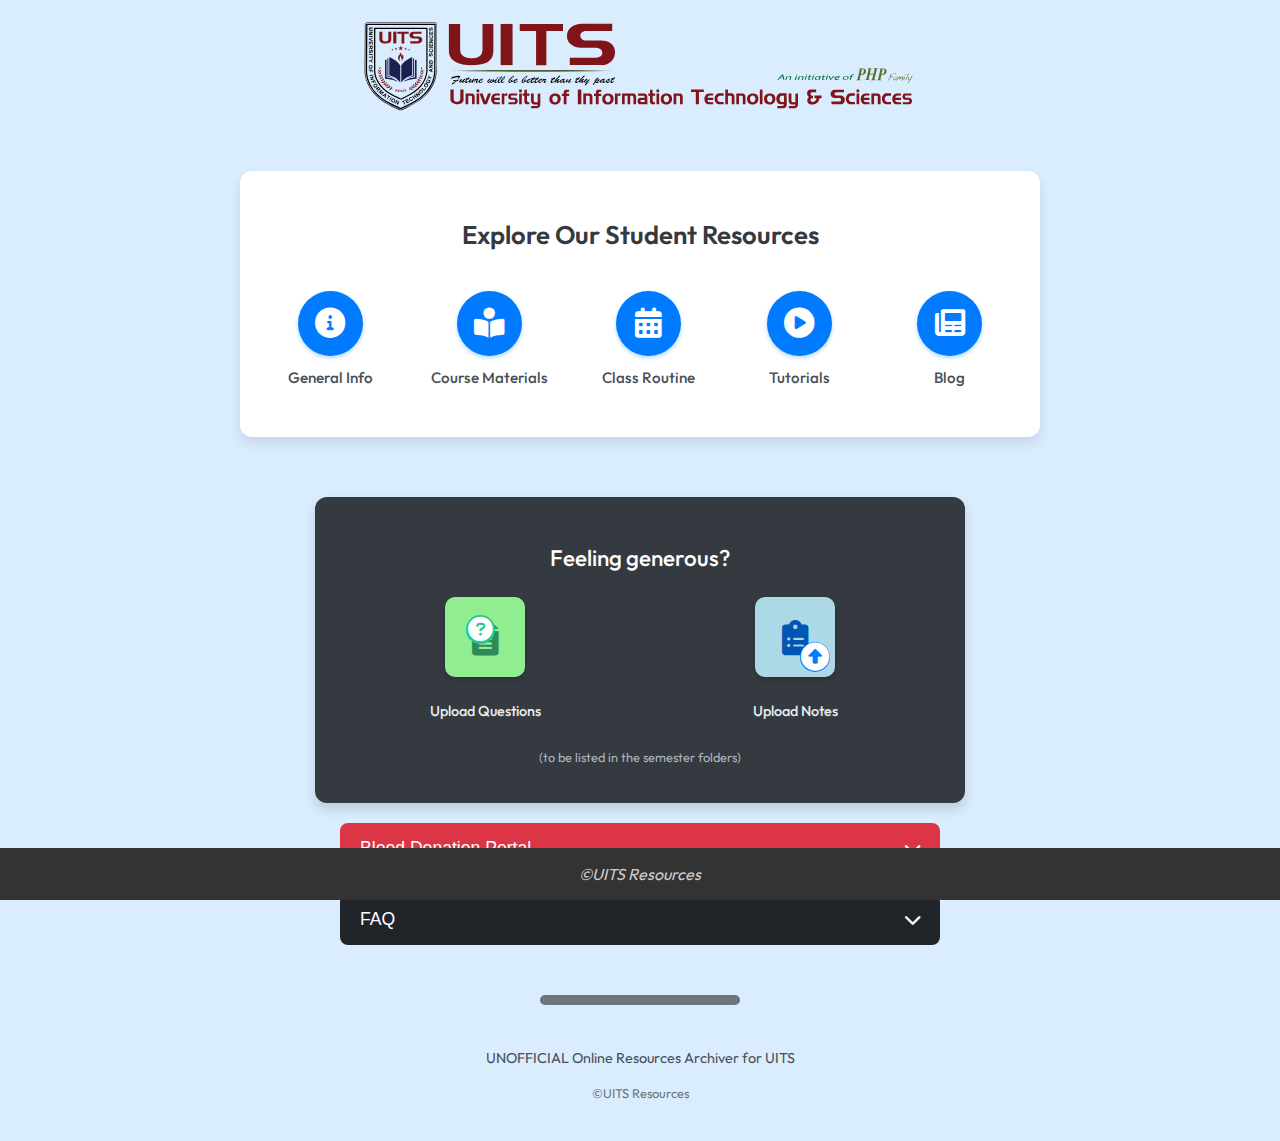
<file: index.html>
<!DOCTYPE html>
<html lang="en">
<head>
    <meta charset="UTF-8">
    <meta name="viewport" content="width=device-width, initial-scale=1.0">
    <title>UITS Students Resource Platform</title>
    
    <link rel="stylesheet" href="style.css">
    <link rel="stylesheet" href="https://cdnjs.cloudflare.com/ajax/libs/font-awesome/6.0.0-beta3/css/all.min.css">
  <link rel="preconnect" href="https://fonts.googleapis.com">
<link rel="preconnect" href="https://fonts.gstatic.com" crossorigin>
<link href="https://fonts.googleapis.com/css2?family=Outfit:wght@100..900&display=swap" rel="stylesheet">    

<!-- <link rel="preconnect" href="https://fonts.googleapis.com">
<link rel="preconnect" href="https://fonts.gstatic.com" crossorigin>
<link href="https://fonts.googleapis.com/css2?family=Space+Grotesk:wght@300..700&display=swap" rel="stylesheet"> -->

</head>
<body>
    <header>
     <div style="text-align: center;"> <img src="uits_logo.svg" alt="Logo" class="logo" align="center" style="width: 100%;width: 555px;">
     </div>
    </header>
    <br><br><br>

  <div class="footer">
    <p align=center style="color:rgba(255, 255, 255, 0.776);"><i>©UITS Resources</i></p>
   

  </div>
    

    <div class="custom-resource-card">
        <h2 class="card-main-title">Explore Our Student Resources</h2>
        <div class="card-items-grid">
           
            <a href="general-info.html" class="card-item-link"> 
                <div class="card-item">
                    <div class="item-icon-container">
                        <i class="fas fa-info-circle"></i>
                    </div>
                    <p class="item-text-label">General Info</p>
                </div>
            </a>

         
            <a href="course-materials.html" class="card-item-link">
                <div class="card-item">
                    <div class="item-icon-container">
                        <i class="fas fa-book-open-reader"></i>
                    </div>
                    <p class="item-text-label">Course Materials</p>
                </div>
            </a>

          
            <a href="routine.html" class="card-item-link">
                <div class="card-item">
                    <div class="item-icon-container">
                        <i class="fas fa-calendar-alt"></i>
                    </div>
                    <p class="item-text-label">Class Routine</p>
                </div>
            </a>

           
            <a href="tutorials.html" class="card-item-link">
                <div class="card-item">
                    <div class="item-icon-container">
                        <i class="fas fa-play-circle"></i>
                    </div>
                    <p class="item-text-label">Tutorials</p>
                </div>
            </a>
            
           
            <a href="blog.html" class="card-item-link">
                <div class="card-item">
                    <div class="item-icon-container">
                        <i class="fas fa-newspaper"></i>
                    </div>
                    <p class="item-text-label">Blog</p>
                </div>
            </a>
        </div>
    </div>

    
    <div class="generous-card">
        <h3 class="generous-card-title">Feeling generous?</h3>
        <div class="generous-items-grid">
           
            <a href="https://docs.google.com/forms/d/e/1FAIpQLSd2Aci5mSDq14sDzfn9-RCMdZ2cl-849sHJ1ijBa508ZAZEWA/viewform" class="generous-card-item-link" target="_blank">
                <div class="generous-card-item">
                    <div class="generous-item-icon-container icon-upload-questions">
                        <i class="fas fa-file-alt"></i> <i class="fas fa-question-circle" style="margin-left: -10px; margin-top: -15px; font-size: 0.7em; position:absolute; background: #20c997; border-radius: 50%; padding: 2px;"></i>
                        
                    </div>
                    <p class="generous-item-text-label">Upload Questions</p>
                </div>
            </a>

            
            <a href="https://docs.google.com/forms/d/e/1FAIpQLSfgUAlp687QVc1PIPbTbSo8enFQ-mc7yd5ngg-GFppp1tdT3w/viewform" class="generous-card-item-link" target="_blank">
                <div class="generous-card-item">
                    <div class="generous-item-icon-container icon-upload-notes">
                        <i class="fas fa-clipboard-list"></i><i class="fas fa-arrow-alt-circle-up" style="font-size:0.8em; position:absolute; bottom: 5px; right:5px; background: #007bff; border-radius:50%; color:white; padding:1px;"></i>
                        
                    </div>
                    <p class="generous-item-text-label">Upload Notes</p>
                </div>
            </a>
        </div>
        <p class="generous-card-subtitle">(to be listed in the semester folders)</p>
    </div>

    
    <div class="collapsible-section">
        
        <button type="button" class="collapsible-trigger blood-donation-btn">
            <span>Blood Donation Portal</span>
            <i class="fas fa-chevron-down"></i>
        </button>
        <div class="collapsible-content-panel">
         <p class="dropdown-item2" style="text-align: left;margin-top: -2px;color: #000000bb;font-size: medium;">
          #Listing-blood-donation-options 🩸<br>
          <hr>
        <div class="description" style="margin: 15px;color: #00000082;font-size: small;">
          <h3>BloodBag</h3>
          <ul>
            <li style="padding:2px;font-size: medium;"><a
                href="https://play.google.com/store/apps/details?id=com.bloodbag.app&hl=en" target="_blank">BloodBag
                [ Playstore app ]</a></li>
            <li style="padding:2px;font-size: medium;"><a href="https://www.bloodbag.app/d/622" target="_blank">BloodBag
                [ Website ]</a></li>
            <li style="padding:2px;font-size: medium;"><a href="https://www.facebook.com/bloodbagRequest"
                target="_blank">BloodBag [ Facebook ]</a></li>
            <li style="padding:2px;font-size: medium;"><a href="https://t.me/bloodbagTG" target="_blank">BloodBag [
                Telegram for Updates ]</a></li>
          </ul>
          <h3>Lifeline</h3>
          <ul>
            <li style="padding:2px;font-size: medium;"><a href="https://lifeline.bindu.health/" target="_blank">Lifeline
                [ Website to download app ]</a></li>

          </ul>
        </div>
        </p>
        <hr>

        <p class="dropdown-item2" style="text-align: left;margin-top: -2px;color: #000000bb;font-size: medium;">
          #Facebook Groups 🩸<br>
        <div class="description" style="margin: 15px;color: #00000082;font-size: small;">
         
          <ul>
            <li style="padding:2px;font-size: medium;">
              <a href="https://www.facebook.com/sandhanicentralcommittee">Sandhani Central</a>
              <div class="description"
                style="margin: 15px;color: #00000082;font-size: small;margin-top: -15px;margin-bottom: 0px;">
                <br>জরুরী রক্তের প্রয়োজনে যোগা্যগ করুনঃ
                <br>ঠিকানাঃ সন্ধানী কেন্দ্রীয় রক্ত পরিসঞ্চালন কেন্দ্র।
                সন্ধানী ভবন ৩৩/২ বাবুপুরা রোড, নীলক্ষেত ঢাকা-১২০৫
                <br>মোবাইলঃ ০১৭৮৭-২৫৩৫২৪, ০১৭১৮-৭৩৩৪০৬
                <br>নির্দেশনায়-
                <br>সন্ধানী কেন্দ্রীয় পরিষদ
              </div>

            </li>
            <li style="padding:2px;font-size: medium;"><a href="https://www.facebook.com/roktokosh.24"
                target="_blank">রক্তকোষ (সেচ্ছায় রক্তদাতা সংগঠন)</a></li>
            <li style="padding:2px;font-size: medium;"><a href="https://www.facebook.com/groups/303250999789143"
                target="_blank">Blood Group Bangladesh</a></li>
            <li style="padding:2px;font-size: medium;"><a href="https://www.facebook.com/groups/231398954401884"
                target="_blank">Blood Bank Dhaka [ community chats ]</a></li>
           
          </ul>
          
        </div>
        </p>
        <hr>
        </div>

       
        <button type="button" class="collapsible-trigger faq-btn">
            <span>FAQ</span>
            <i class="fas fa-chevron-down"></i>
        </button>
        <div class="collapsible-content-panel">
            <p><strong>Q: How do I upload questions?</strong></p>
            <p>A: Click on the "Upload Questions" button in the 'Feeling generous?' section and follow the instructions.</p>
            <p><strong>Q: Where can I find course materials?</strong></p>
            <p>A: Navigate to "Course Materials" from the main resource menu.</p>
        </div>
    </div>

    
    <hr class="custom-separator">
    <p class="footer-text-main">UNOFFICIAL Online Resources Archiver for UITS</p>
    <p class="footer-text-sub">©UITS Resources</p>

    <script>
    const collapsibles = document.querySelectorAll(".collapsible-trigger");

    collapsibles.forEach(button => {
        button.addEventListener("click", function() {
            this.classList.toggle("active");
            const content = this.nextElementSibling; 

            if (content.style.maxHeight) {
                
                content.style.maxHeight = null;
                content.classList.remove("show");
            } else {
                
                content.classList.add("show"); 
                content.style.maxHeight = content.scrollHeight + "px";
                
                
                collapsibles.forEach(otherButton => {
                    if (otherButton !== this && otherButton.classList.contains('active')) {
                        otherButton.classList.remove('active');
                        const otherContent = otherButton.nextElementSibling;
                        otherContent.style.maxHeight = null;
                        otherContent.classList.remove('show');
                    }
                });
            }
        });
    });
</script>
</body>
</html>
</file>
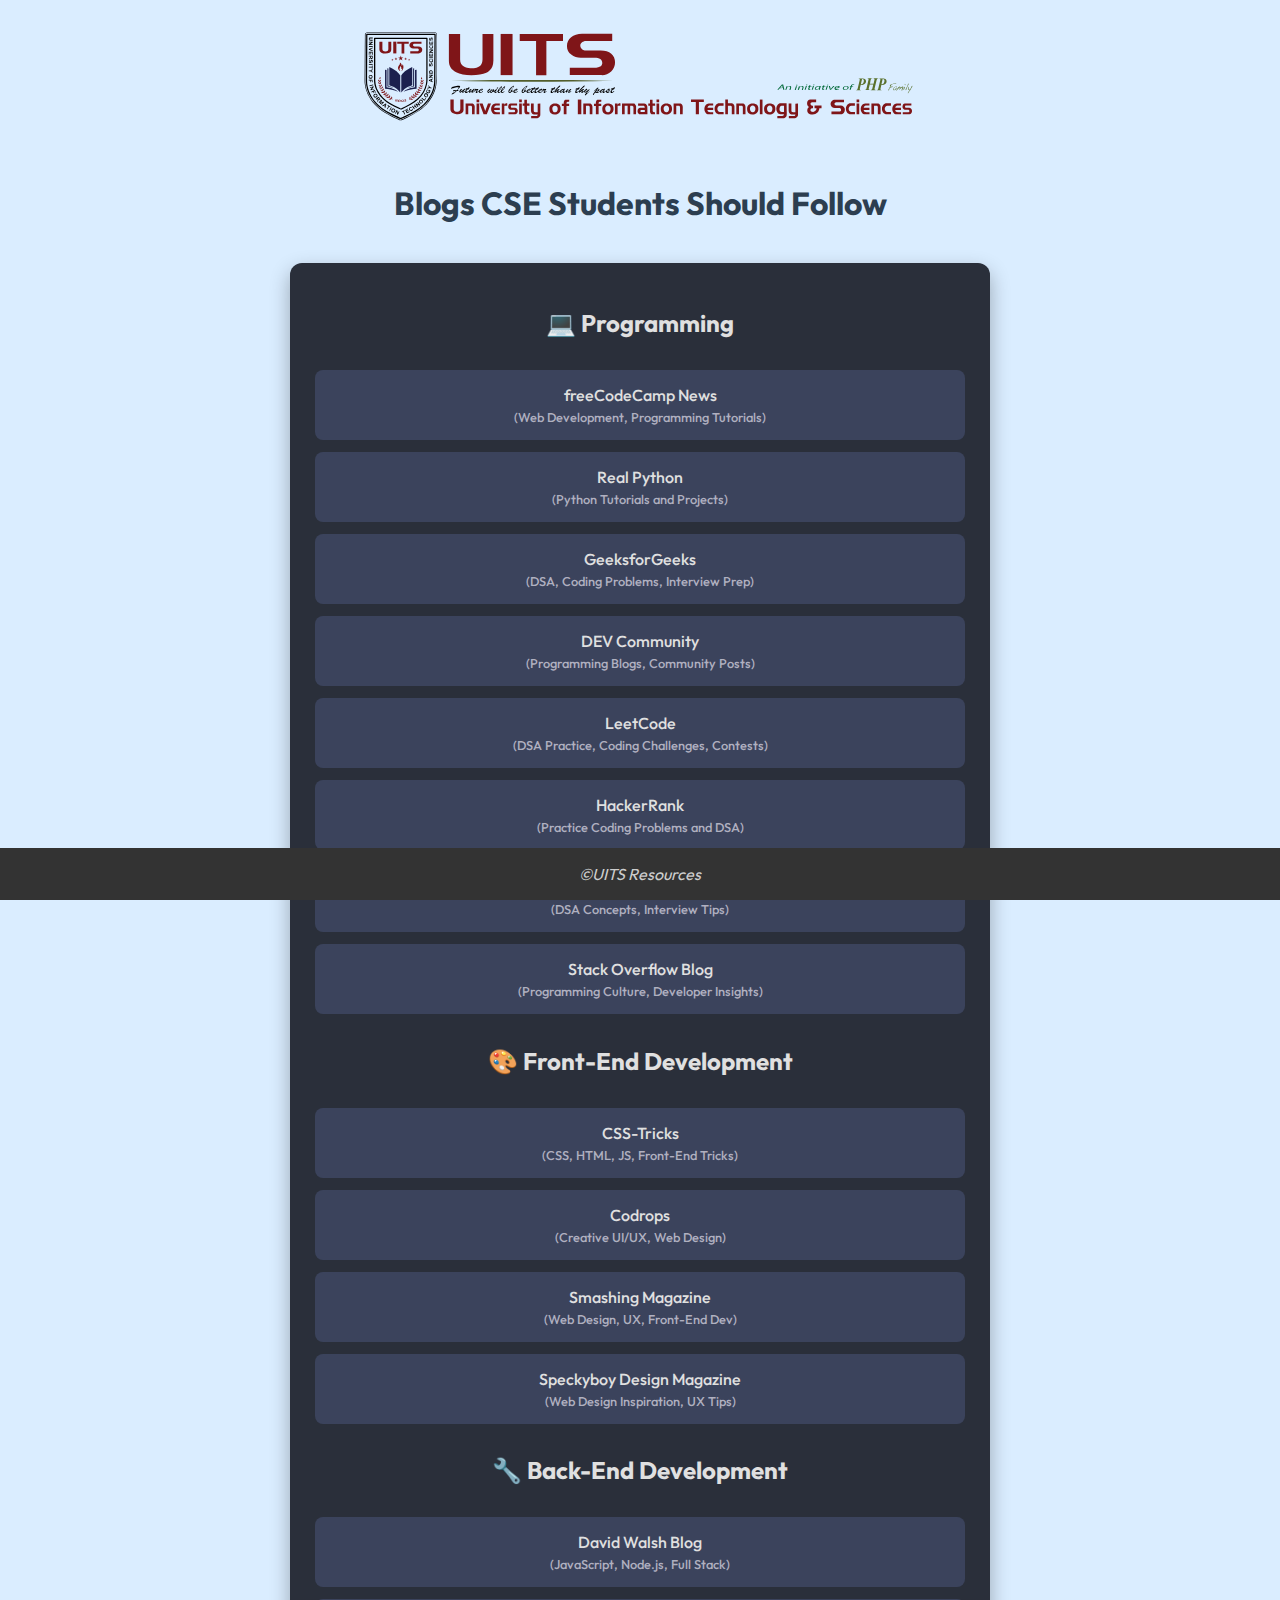
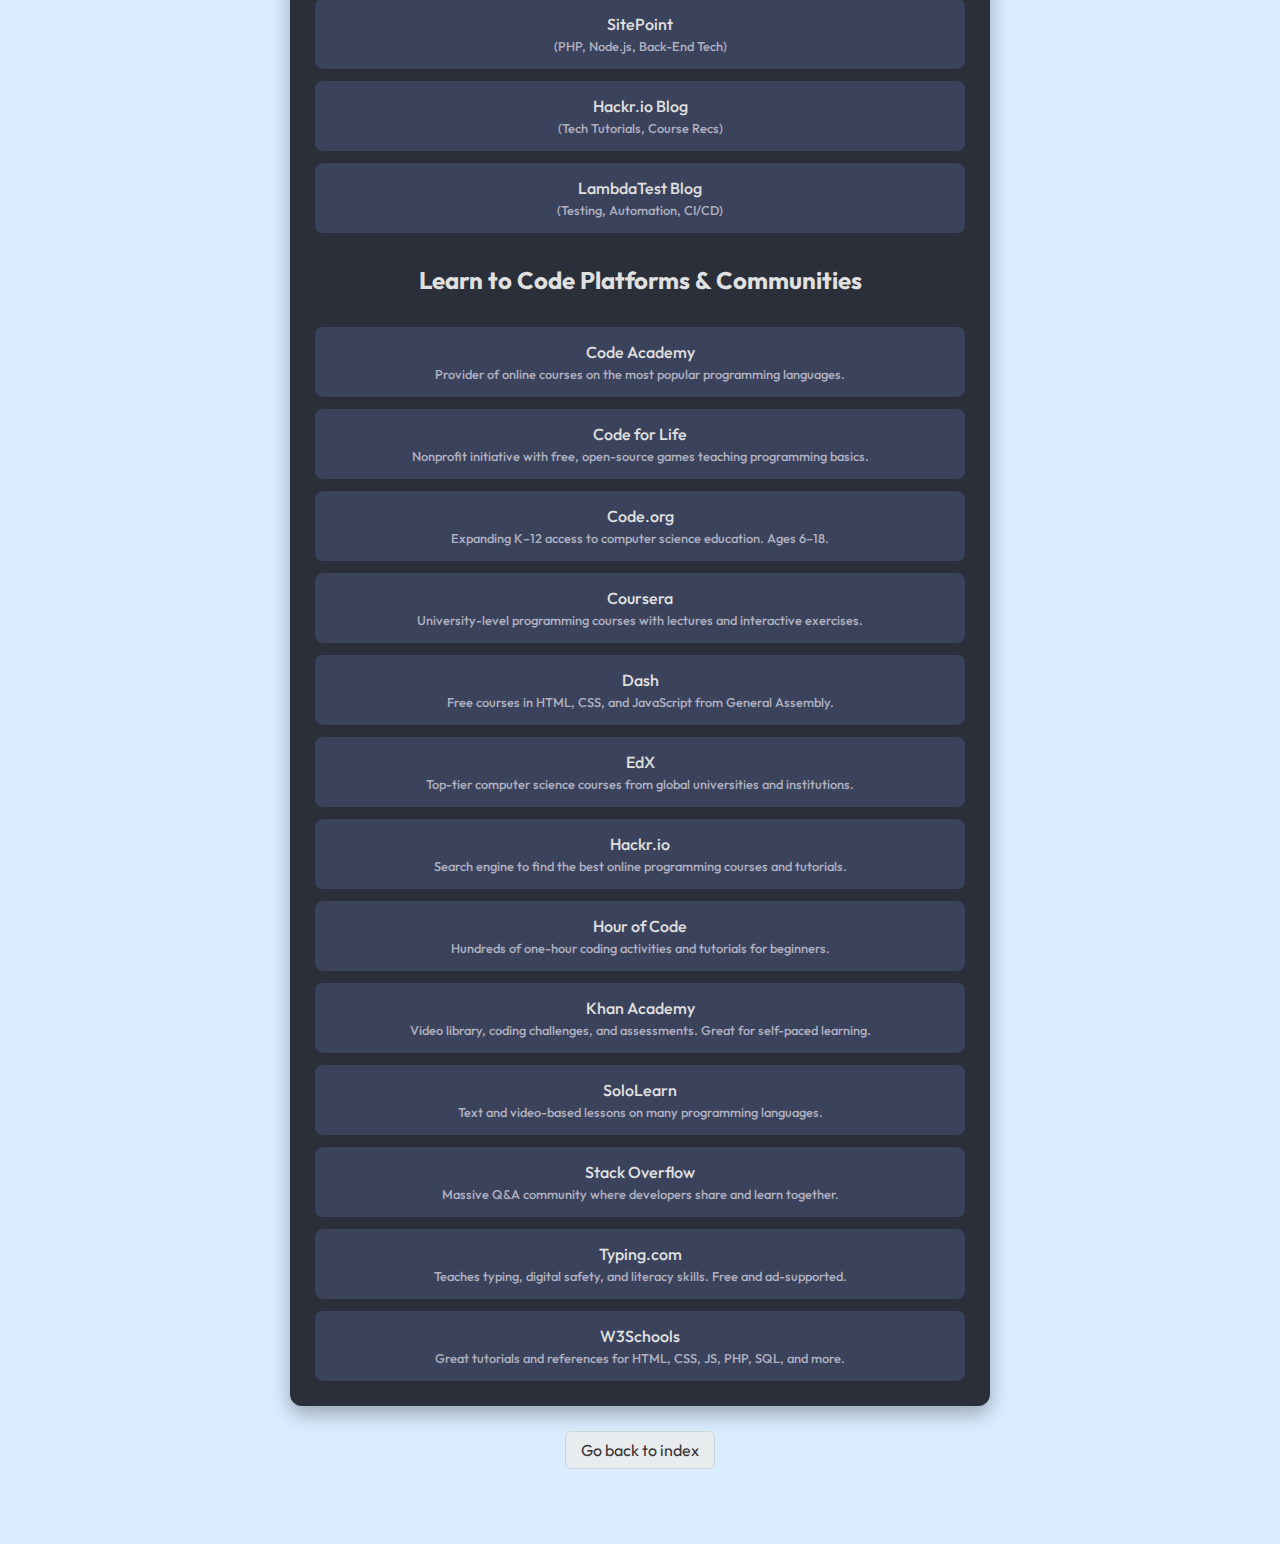
<file: blog.html>
<!DOCTYPE html>
<html lang="en">
<head>
    <meta charset="UTF-8">
    <meta name="viewport" content="width=device-width, initial-scale=1.0">
    <title>Recommended Blogs - UITS Resources</title>
    
    <!-- <link rel="stylesheet" href="https://cdnjs.cloudflare.com/ajax/libs/font-awesome/6.0.0-beta3/css/all.min.css"> -->
     <link rel="preconnect" href="https://fonts.googleapis.com">
<link rel="preconnect" href="https://fonts.gstatic.com" crossorigin>
<link href="https://fonts.googleapis.com/css2?family=Outfit:wght@100..900&display=swap" rel="stylesheet">   
    <style>
        body {
            font-family: "Outfit", sans-serif;
            background-color: rgb(218, 237, 255);
            color: #e0e0e0; 
            display: flex;
            flex-direction: column;
            align-items: center;
            justify-content: flex-start; 
            min-height: 100vh;
            margin: 0;
            padding: 30px 20px;
            box-sizing: border-box;
        }

        .blog-page-container {
            width: 100%;
            display: flex;
            flex-direction: column;
            align-items: center;
        }

        .blogs-card {
            background-color: #2a2f3a; 
            color: #e0e0e0;
            border-radius: 12px;
            padding: 25px;
            box-shadow: 0 8px 20px rgba(0, 0, 0, 0.3);
            width: 100%;
            max-width: 650px; 
            text-align: center;
            margin-bottom: 25px;
        }

        .card-main-title {
            font-size: 1.6em; 
            font-weight: 600;
            margin-bottom: 25px;
            color: #ffffff;
        }

        .blog-list-container {
            display: flex;
            flex-direction: column;
            width: 100%;
            gap: 12px; 
        }
        
        .blog-link-item {
            background-color: #3b435c; 
            color: #e0e0e0;
            border: none;
            padding: 15px;
            width: 100%;
            text-align: center; 
            font-size: 1em;
            font-weight: 500;
            border-radius: 8px;
            cursor: pointer;
            transition: background-color 0.2s ease, transform 0.1s ease;
            text-decoration: none; 
            display: block; 
            box-sizing: border-box;
        }

        .blog-link-item:hover {
            background-color: #4a5372; 
            transform: translateY(-2px);
        }

        .blog-link-item .blog-description { 
            display: block;
            font-size: 0.8em;
            color: #b0b0c0;
            margin-top: 4px;
        }

      
        .page-footer-text {
            text-align: center;
            color: #adb5bd; 
            font-size: 0.9em;
            margin-top: 20px;
        }
        .back-to-index-link {
            display: inline-block; 
            color: #333;
            font-size: 1em;
            text-decoration: none;
            padding: 8px 15px;
            border-radius: 6px;
            background-color: #e9ecef;
            border: 1px solid #ced4da;
            transition: background-color 0.2s ease;
            margin-bottom: 25px; 
        }

        .back-to-index-link:hover {
            background-color: #dde1e5;
            text-decoration: none;
        }
        .footer {
            overflow: hidden;
            background-color: #333;
            position: fixed;
            bottom: 0;
            width: 100%;
            z-index: 1000;
        }

    </style>
</head>
<body>
     <header>
    <img src="uits_logo.svg" alt="Logo" class="logo" align="center" style="width: 100%;width: 555px;">
    </header>
    <br><br>
    <div class="footer">
    <p align=center style="color:rgba(255, 255, 255, 0.776);"><i>©UITS Resources</i></p>
   

  </div>

        <h1 class="blog-header" style=" text-align: center;font-size: 2em;margin-bottom: 40px;color: #2c3e50;">Blogs CSE Students Should Follow</h1>


        <div class="blog-page-container">
        <div class="blogs-card">
        <div class="blog-list-container">
        
      
    
<h2>💻 Programming</h2>
<a href="https://www.freecodecamp.org/news/" target="_blank" rel="noopener noreferrer" class="blog-link-item">
  freeCodeCamp News
  <span class="blog-description">(Web Development, Programming Tutorials)</span>
</a>
<a href="https://realpython.com/" target="_blank" rel="noopener noreferrer" class="blog-link-item">
  Real Python
  <span class="blog-description">(Python Tutorials and Projects)</span>
</a>
<a href="https://geeksforgeeks.org/" target="_blank" rel="noopener noreferrer" class="blog-link-item">
  GeeksforGeeks
  <span class="blog-description">(DSA, Coding Problems, Interview Prep)</span>
</a>
<a href="https://dev.to/" target="_blank" rel="noopener noreferrer" class="blog-link-item">
  DEV Community
  <span class="blog-description">(Programming Blogs, Community Posts)</span>
</a>
<a href="https://leetcode.com/" target="_blank" rel="noopener noreferrer" class="blog-link-item">
  LeetCode
  <span class="blog-description">(DSA Practice, Coding Challenges, Contests)</span>
</a>
<a href="https://hackerrank.com/" target="_blank" rel="noopener noreferrer" class="blog-link-item">
  HackerRank
  <span class="blog-description">(Practice Coding Problems and DSA)</span>
</a>
<a href="https://www.interviewbit.com/blog/" target="_blank" rel="noopener noreferrer" class="blog-link-item">
  InterviewBit Blog
  <span class="blog-description">(DSA Concepts, Interview Tips)</span>
</a>
<a href="https://stackoverflow.blog/" target="_blank" rel="noopener noreferrer" class="blog-link-item">
  Stack Overflow Blog
  <span class="blog-description">(Programming Culture, Developer Insights)</span>
</a>


    
    <h2>🎨 Front-End Development</h2>
    <a href="https://css-tricks.com/" target="_blank" rel="noopener noreferrer" class="blog-link-item">
        CSS-Tricks
        <span class="blog-description">(CSS, HTML, JS, Front-End Tricks)</span>
    </a>
    <a href="https://tympanus.net/codrops/" target="_blank" rel="noopener noreferrer" class="blog-link-item">
        Codrops
        <span class="blog-description">(Creative UI/UX, Web Design)</span>
    </a>
    <a href="https://www.smashingmagazine.com/" target="_blank" rel="noopener noreferrer" class="blog-link-item">
        Smashing Magazine
        <span class="blog-description">(Web Design, UX, Front-End Dev)</span>
    </a>
    <a href="https://speckyboy.com/" target="_blank" rel="noopener noreferrer" class="blog-link-item">
        Speckyboy Design Magazine
        <span class="blog-description">(Web Design Inspiration, UX Tips)</span>
    </a>

    <!-- 🔧 Back-End Development -->
    <h2>🔧 Back-End Development</h2>
    <a href="https://davidwalsh.name/" target="_blank" rel="noopener noreferrer" class="blog-link-item">
        David Walsh Blog
        <span class="blog-description">(JavaScript, Node.js, Full Stack)</span>
    </a>
    <a href="https://sitepoint.com/" target="_blank" rel="noopener noreferrer" class="blog-link-item">
        SitePoint
        <span class="blog-description">(PHP, Node.js, Back-End Tech)</span>
    </a>
    <a href="https://hackr.io/blog" target="_blank" rel="noopener noreferrer" class="blog-link-item">
        Hackr.io Blog
        <span class="blog-description">(Tech Tutorials, Course Recs)</span>
    </a>
    <a href="https://www.lambdatest.com/blog/" target="_blank" rel="noopener noreferrer" class="blog-link-item">
        LambdaTest Blog
        <span class="blog-description">(Testing, Automation, CI/CD)</span>
    </a>

     <h2>Learn to Code Platforms & Communities</h2>
    <a href="https://www.codecademy.com" target="_blank" rel="noopener noreferrer" class="blog-link-item">
      Code Academy
      <span class="blog-description">Provider of online courses on the most popular programming languages.</span>
    </a>
    <a href="https://www.codeforlife.education" target="_blank" rel="noopener noreferrer" class="blog-link-item">
      Code for Life
      <span class="blog-description">Nonprofit initiative with free, open-source games teaching programming basics.</span>
    </a>
    <a href="https://code.org" target="_blank" rel="noopener noreferrer" class="blog-link-item">
      Code.org
      <span class="blog-description">Expanding K–12 access to computer science education. Ages 6–18.</span>
    </a>
    <a href="https://www.coursera.org" target="_blank" rel="noopener noreferrer" class="blog-link-item">
      Coursera
      <span class="blog-description">University-level programming courses with lectures and interactive exercises.</span>
    </a>
    <a href="https://dash.generalassemb.ly" target="_blank" rel="noopener noreferrer" class="blog-link-item">
      Dash
      <span class="blog-description">Free courses in HTML, CSS, and JavaScript from General Assembly.</span>
    </a>
    <a href="https://www.edx.org" target="_blank" rel="noopener noreferrer" class="blog-link-item">
      EdX
      <span class="blog-description">Top-tier computer science courses from global universities and institutions.</span>
    </a>
    <a href="https://hackr.io" target="_blank" rel="noopener noreferrer" class="blog-link-item">
      Hackr.io
      <span class="blog-description">Search engine to find the best online programming courses and tutorials.</span>
    </a>
    <a href="https://hourofcode.com" target="_blank" rel="noopener noreferrer" class="blog-link-item">
      Hour of Code
      <span class="blog-description">Hundreds of one-hour coding activities and tutorials for beginners.</span>
    </a>
    <a href="https://www.khanacademy.org" target="_blank" rel="noopener noreferrer" class="blog-link-item">
      Khan Academy
      <span class="blog-description">Video library, coding challenges, and assessments. Great for self-paced learning.</span>
    </a>
    <a href="https://www.sololearn.com" target="_blank" rel="noopener noreferrer" class="blog-link-item">
      SoloLearn
      <span class="blog-description">Text and video-based lessons on many programming languages.</span>
    </a>
    <a href="https://stackoverflow.com" target="_blank" rel="noopener noreferrer" class="blog-link-item">
      Stack Overflow
      <span class="blog-description">Massive Q&A community where developers share and learn together.</span>
    </a>
    <a href="https://www.typing.com" target="_blank" rel="noopener noreferrer" class="blog-link-item">
      Typing.com
      <span class="blog-description">Teaches typing, digital safety, and literacy skills. Free and ad-supported.</span>
    </a>
    <a href="https://www.w3schools.com" target="_blank" rel="noopener noreferrer" class="blog-link-item">
      W3Schools
      <span class="blog-description">Great tutorials and references for HTML, CSS, JS, PHP, SQL, and more.</span>
    </a>

</div>
</div>
</div>


        <a href="index.html" class="back-to-index-link">Go back to index</a>
    <br>

</body>
</html>
</file>
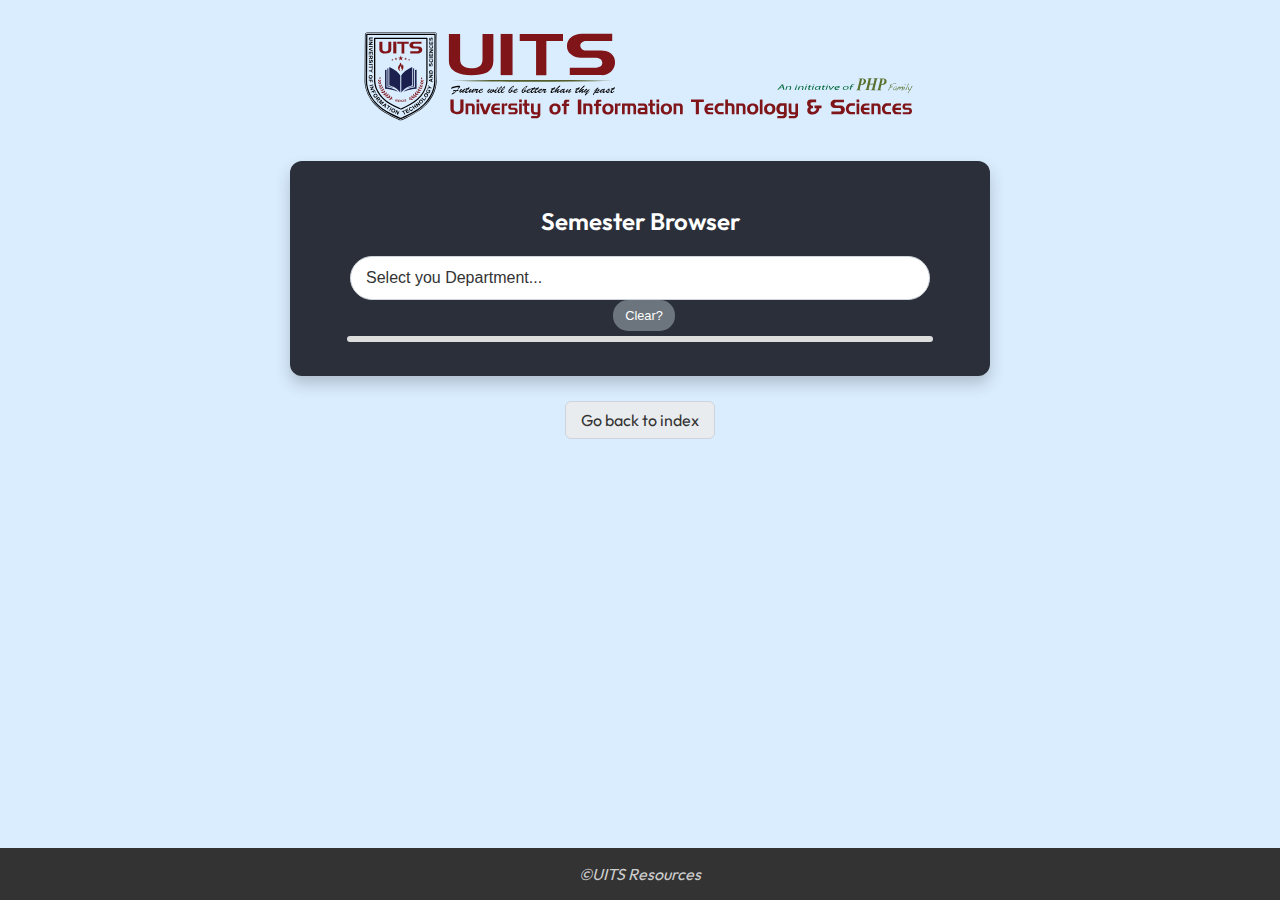
<file: course-materials.html>
<!DOCTYPE html>
<html lang="en">
<head>
    <meta charset="UTF-8">
    <meta name="viewport" content="width=device-width, initial-scale=1.0">
    <title>Semester Browser - UITS Resources</title>
    <link rel="stylesheet" href="https://cdnjs.cloudflare.com/ajax/libs/font-awesome/6.0.0-beta3/css/all.min.css">
    <link rel="preconnect" href="https://fonts.googleapis.com">
<link rel="preconnect" href="https://fonts.gstatic.com" crossorigin>
<link href="https://fonts.googleapis.com/css2?family=Outfit:wght@100..900&display=swap" rel="stylesheet">   
    <style>
        body {
            font-family: "Outfit", sans-serif;
            background-color: rgb(218, 237, 255);
            color: #333;
            display: flex;
            flex-direction: column;
            align-items: center;
            justify-content: flex-start; 
            min-height: 100vh;
            margin: 0;
            padding: 30px 20px;
            box-sizing: border-box;
        }

        .semester-browser-card {
            background-color: #2a2f3a; 
            color: #e0e0e0;
            border-radius: 12px;
            padding: 25px;
            box-shadow: 0 8px 16px rgba(0, 0, 0, 0.2);
            width: 100%;
            max-width: 650px; 
            text-align: center;
            margin-bottom: 25px;
        }

        .card-main-title {
            font-size: 1.5em;
            font-weight: 600;
            margin-bottom: 20px;
            color: #ffffff;
        }

        .department-selector-container {
            margin-bottom: 20px;
            position: relative; 
        }

        .department-select-button {
            background-color: #ffffff;
            color: #333;
            border: 1px solid #ced4da;
            padding: 12px 15px;
            width: calc(100% - 70px);
            text-align: left;
            font-size: 1em;
            border-radius: 25px; 
            cursor: pointer;
            transition: background-color 0.2s ease;
            display: inline-block; 
            vertical-align: middle;
            box-sizing: border-box;
        }

        .department-select-button:hover {
            background-color: #f8f9fa;
        }

        .clear-department-button {
            background-color: #6c757d;
            color: white;
            border: none;
            padding: 8px 12px;
            font-size: 0.8em;
            border-radius: 15px;
            cursor: pointer;
            margin-left: 8px;
            transition: background-color 0.2s ease;
            vertical-align: middle;
        }
        .clear-department-button:hover {
            background-color: #5a6268;
        }


        .department-options-list {
            list-style: none;
            padding: 0;
            
            margin: 5px 0 0 0;
            background-color: #f8f9fa;
            border: 3px solid #ddd;
            border-radius: 5px;
            position: absolute;
            width: calc(100% - 70px); 
            top: 100%; 
            left: 50%;
            transform: translateX(-50%);
            z-index: 10;
            max-height: 0;
            overflow: hidden;
            transition: max-height 0.3s ease-out, padding 0.3s ease-out;
            color: #333;
        }
        
        .department-options-list.visible {
             max-height: 200px;
             padding: 5px 0;
        }

        .department-options-list li {
            padding: 10px 15px;
            cursor: pointer;
            transition: background-color 0.2s ease;
        }

        .department-options-list li:hover {
            background-color: #007bff;
            color: white;
        }

        .semester-buttons-grid {
            display: none; 
            grid-template-columns: 1fr 1fr 1fr 1fr; 
            gap: 12px;
            margin-top: 20px;
        }

        .semester-button-link {
            background-color: #3c424f;
            color: #e0e0e0;
            text-decoration: none;
            padding: 12px 10px;
            border-radius: 8px;
            font-size: 0.9em;
            font-weight: 500;
            text-align: center;
            transition: background-color 0.2s ease, transform 0.2s ease;
            border: 1px solid #4a505c;
        }

        .semester-button-link:hover {
            background-color: #4a505c;
            transform: translateY(-2px);
        }

        
        .page-footer-text {
            text-align: center;
            color: #555;
            font-size: 0.9em;
            margin-top: 30px; 
        }
        .back-to-index-link {
            display: inline-block; 
            color: #333;
            font-size: 1em;
            text-decoration: none;
            padding: 8px 15px;
            border-radius: 6px;
            background-color: #e9ecef;
            border: 1px solid #ced4da;
            transition: background-color 0.2s ease;
            margin-bottom: 25px; 
        }

        .back-to-index-link:hover {
            background-color: #dde1e5;
            text-decoration: none;
        }
        .footer {
            overflow: hidden;
            background-color: #333;
            position: fixed;
            bottom: 0;
            width: 100%;
            z-index: 1000;
        }
    </style>
</head>
<body>
    <header>
    <img src="uits_logo.svg" alt="Logo" class="logo" align="center" style="width: 100%;width: 555px;">
    </header>
    <br><br>
    <div class="footer">
    <p align=center style="color:rgba(255, 255, 255, 0.776);"><i>©UITS Resources</i></p>
   

  </div>
    

    <div class="semester-browser-card">
        <h2 class="card-main-title">Semester Browser</h2>

        <div class="department-selector-container">
            <button type="button" id="departmentSelectBtn" class="department-select-button">
                Select you Department...
            </button>
            <button type="button" id="clearDepartmentBtn" class="clear-department-button">Clear?</button>
            
            <ul id="departmentOptions" class="department-options-list">
                <li data-value="CSE">Computer Science and Engineering</li>
                <li data-value="CIVIL">Civil Engineering</li>
                <li data-value="EEE">Electrical and Electronic Engineering</li>
                
            
            </ul>
        </div>

        <div id="semesterGrid" class="semester-buttons-grid">
            <!-- <a href="#" class="semester-button-link">Semester 1</a>
            <a href="#" class="semester-button-link">Semester 2</a>
            <a href="#" class="semester-button-link">Semester 3</a>
            <a href="#" class="semester-button-link">Semester 4</a>
            <a href="#" class="semester-button-link">Semester 5</a>
            <a href="#" class="semester-button-link">Semester 6</a>
            <a href="#" class="semester-button-link">Semester 7</a>
            <a href="#" class="semester-button-link">Semester 8</a>
            -->
        </div>
    </div>

    <a href="index.html" class="back-to-index-link">Go back to index</a>

    

    <script>
   const departmentSemesters = {
    CSE: [
        { name: "Semester 1", url: "https://drive.google.com/drive/folders/1_eLOFtG7cHJFxaIbNwysFecQFxPNE-_4" },
        { name: "Semester 2", url: "https://drive.google.com/drive/folders/1_bke5c5MMU2yEUCq1zhKyN9ARvaVhBwc" },
        { name: "Semester 3", url: "https://drive.google.com/drive/folders/1a-v05klj706PZbL-YjWx3LSTs3Q7kvSB" },
        { name: "Semester 4", url: "https://drive.google.com/drive/folders/1_ihH9qW1qBSPKn_cHzf6w6cRUcYEE3Zr" },
        { name: "Semester 5", url: "https://drive.google.com/drive/folders/1_fx4sCES5sL1YeWEI0cSQd850j6Zhkre" },
        { name: "Semester 6", url: "https://drive.google.com/drive/folders/1_jlvvJXUVnh0HDQp4VR-xhYtTHryj20C" },
        { name: "Semester 7", url: "https://drive.google.com/drive/folders/1_hTSpADeXWoHnm90pzbsO7lpZQKAlHkb" },
        { name: "Semester 8", url: "https://drive.google.com/drive/folders/1_cWZ_73eWMo4n_WK_DWPlQMoGxTRQWk2" }
    ],
    CIVIL: [
        { name: "Semester 1", url: "civil-sem1.html" },
        { name: "Semester 2", url: "civil-sem2.html" },
        { name: "Semester 3", url: "civil-sem3.html" },
        { name: "Semester 4", url: "civil-sem4.html" }
        
    ],
    EEE: [
        { name: "Semester 1", url: "eee-sem1.html" },
        { name: "Semester 2", url: "eee-sem2.html" },
        { name: "Semester 3", url: "eee-sem3.html" },
        { name: "Semester 4", url: "eee-sem4.html" }
       
    ]
    
};

const departmentSelectBtn = document.getElementById('departmentSelectBtn');
const departmentOptions = document.getElementById('departmentOptions');
const semesterGrid = document.getElementById('semesterGrid');
const clearDepartmentBtn = document.getElementById('clearDepartmentBtn');

departmentSelectBtn.addEventListener('click', function() {
    departmentOptions.classList.toggle('visible');
});


departmentOptions.addEventListener('click', function(event) {
    if (event.target.tagName === 'LI') {
        const selectedDepartmentText = event.target.textContent;
        const selectedDepartmentValue = event.target.dataset.value;

        departmentSelectBtn.textContent = selectedDepartmentText;
        departmentOptions.classList.remove('visible');

        
        const semesters = departmentSemesters[selectedDepartmentValue] || [];
        semesterGrid.innerHTML = ''; 
        semesters.forEach(sem => {
            const a = document.createElement('a');
            a.href = sem.url;
            a.className = 'semester-button-link';
            a.textContent = sem.name;
            a.target = '_blank';
            semesterGrid.appendChild(a);
        });

        semesterGrid.style.display = semesters.length ? 'grid' : 'none';
    }
});


clearDepartmentBtn.addEventListener('click', function() {
    departmentSelectBtn.textContent = 'Select you Department...';
    departmentOptions.classList.remove('visible');
    semesterGrid.style.display = 'none';
    semesterGrid.innerHTML = '';
});


document.addEventListener('click', function(event) {
    if (!departmentSelectBtn.contains(event.target) && !departmentOptions.contains(event.target)) {
        departmentOptions.classList.remove('visible');
    }
});
    </script>

</body>
</html>
</file>
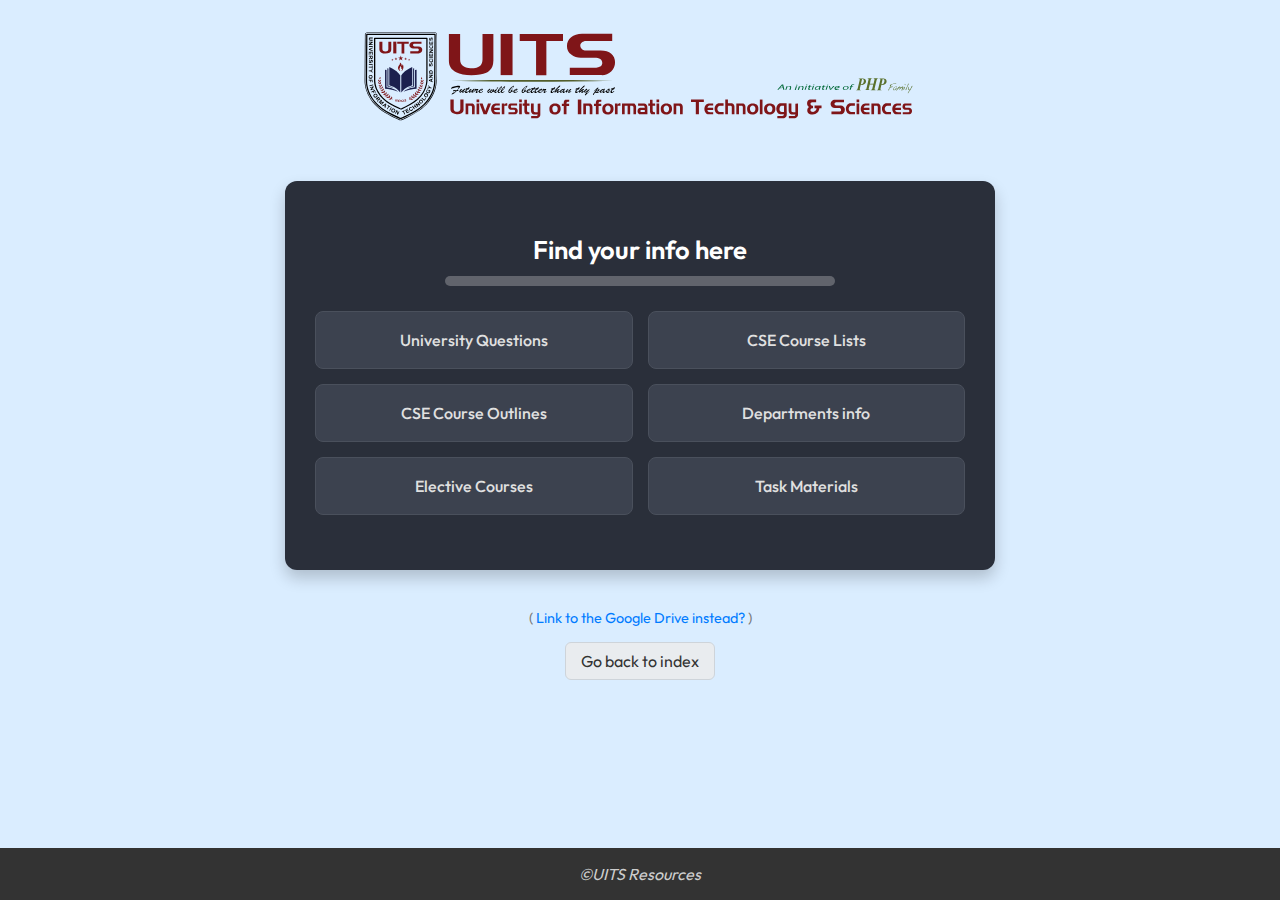
<file: general-info.html>
<!DOCTYPE html>
<html lang="en">
<head>
    <meta charset="UTF-8">
    <meta name="viewport" content="width=device-width, initial-scale=1.0">
    <title>General Info - UITS Resources</title>
    <link rel="preconnect" href="https://fonts.googleapis.com">
<link rel="preconnect" href="https://fonts.gstatic.com" crossorigin>
<link href="https://fonts.googleapis.com/css2?family=Outfit:wght@100..900&display=swap" rel="stylesheet">   
    
    <style>
       
        body {
            font-family: "Outfit", sans-serif;
            background-color: rgb(218, 237, 255);
            color: #333; 
            display: flex;
            flex-direction: column;
            align-items: center;
            justify-content: flex-start;
            min-height: 100vh;
            margin: 0;
            padding: 30px 20px;
            box-sizing: border-box;
        }

        .info-card-container {
            background-color: #2a2f3a; 
            color: #e0e0e0; 
            border-radius: 12px;
            padding: 30px;
            box-shadow: 0 8px 16px rgba(0, 0, 0, 0.2);
            width: 100%;
            max-width: 650px; 
            text-align: center;
            margin-bottom: 25px; 
        }

        .info-card-title {
            font-size: 1.6em; 
            font-weight: 600;
            margin-bottom: 10px;
            color: #ffffff;
        }

        .title-separator {
            border: 0;
            border-radius: 20px;
            height: 10px;
            background-color: rgba(224, 224, 224, 0.3); 
            width: 60%;
            margin: 0 auto 25px auto; 
        }

       
        .info-button-grid {
            display: grid;
            grid-template-columns: 1fr 1fr; 
            gap: 15px;
            margin-bottom: 25px;
            justify-content: center;
        }

        .info-button {
            background-color: #3c424f; 
            color: #e0e0e0;
            text-decoration: none;
            padding: 18px 15px;
            border-radius: 8px;
            font-size: 1em;
            font-weight: 500;
            text-align: center;
            transition: background-color 0.2s ease, transform 0.2s ease;
            border: 1px solid #4a505c; 
        }

        .info-button:hover {
            background-color: #4a505c; 
            transform: translateY(-2px);
        }

       
        .drive-link-text {
            font-size: 0.9em;
            color: #777; 
            margin-bottom: 15px;
            text-align: center;
        }

        .drive-link-text a {
            color: #007bff; 
            text-decoration: none;
        }
        .drive-link-text a:hover {
            text-decoration: underline;
        }
        
        .back-to-index-link {
            display: inline-block; 
            color: #333;
            font-size: 1em;
            text-decoration: none;
            padding: 8px 15px;
            border-radius: 6px;
            background-color: #e9ecef;
            border: 1px solid #ced4da;
            transition: background-color 0.2s ease;
            margin-bottom: 25px; 
        }

        .back-to-index-link:hover {
            background-color: #dde1e5;
            text-decoration: none;
        }
        
       
        .page-footer-text {
            text-align: center;
            color: #555; 
            font-size: 0.9em;
            margin-top: 20px; 
        }
        .footer {
            overflow: hidden;
            background-color: #333;
            position: fixed;
            bottom: 0;
            width: 100%;
            z-index: 1000;
        }

    </style>
</head>
<body>
    <header>
     <div style="text-align: center;"> <img src="uits_logo.svg" alt="Logo" class="logo" align="center" style="width: 100%;width: 555px;">
     </div>
    </header>
    <br><br><br>

  <div class="footer">
    <p align=center style="color:rgba(255, 255, 255, 0.776);"><i>©UITS Resources</i></p>
   

  </div>

    <div class="info-card-container">
        <h2 class="info-card-title">Find your info here</h2>
        <hr class="title-separator">

        <div class="info-button-grid">
            <a href="https://drive.google.com/drive/folders/1i0UUsgy68Nypc2ylPsaB-Teljkf0NSUD" class="info-button" target="_blank">University Questions</a>
            <a href="https://drive.google.com/drive/folders/1tCrwALNcqG9GZ_r3mVi3MFbu5mlLE2Xe" class="info-button" target="_blank">CSE Course Lists</a>
            <a href="https://drive.google.com/drive/folders/1E_FYLX-RMFZEqeZHn0Nms2OUSJmLXUQH" class="info-button" target="_blank">CSE Course Outlines</a>
            <a href="https://drive.google.com/drive/folders/1sl_cPO2lI276il35NZyIN7vr6Pc6HuSg" class="info-button" target="_blank">Departments info</a>
            <a href="https://drive.google.com/drive/folders/1_pK1GknO6Gr8iLQtNPZ8zHB9RWauC-Z2" class="info-button" target="_blank">Elective Courses</a>
            <a href="https://drive.google.com/drive/folders/1BKYmB_nSw7y0zN7eKkDg6Sgudy66MSwU" class="info-button" target="_blank">Task Materials</a>
            
        </div>
    </div>

    <p class="drive-link-text">
        ( <a href="https://drive.google.com/drive/folders/1g93wCOUo4x0qvhNk_HHUb8Ozv_KuSLmL">Link to the Google Drive instead?</a> )
    </p>

    <a href="index.html" class="back-to-index-link">Go back to index</a>
    <br>


</body>
</html>
</file>
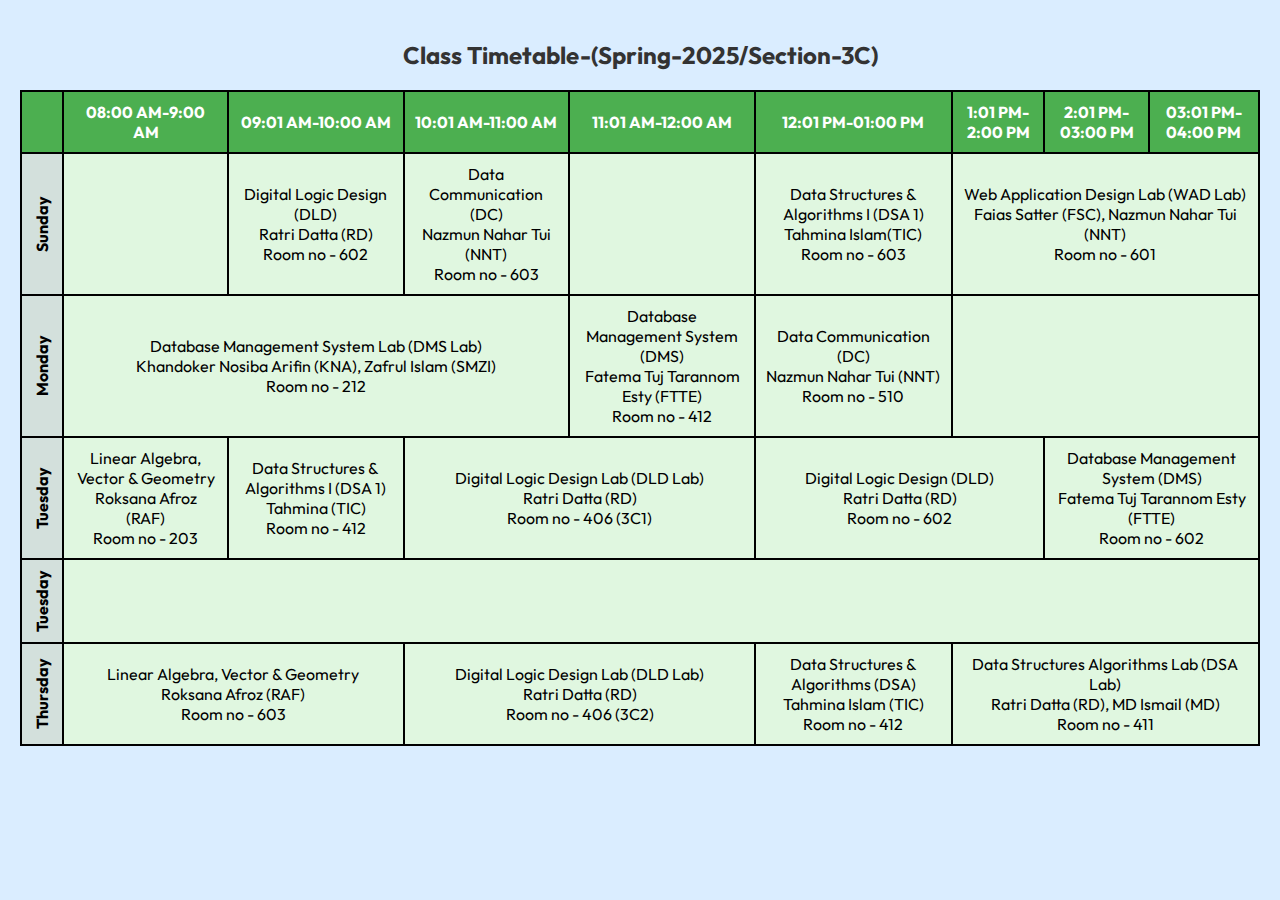
<file: routine.html>
<!DOCTYPE html>
<html lang="en">
<head>
    <meta charset="UTF-8">
    <meta name="viewport" content="width=device-width, initial-scale=1.0">
    <title>Class Timetable</title>
    <link rel="preconnect" href="https://fonts.googleapis.com">
<link rel="preconnect" href="https://fonts.gstatic.com" crossorigin>
<link href="https://fonts.googleapis.com/css2?family=Outfit:wght@100..900&display=swap" rel="stylesheet">   
    
</head>
<body>
    <style>
        body {
    font-family: "Outfit", sans-serif;
    background-color: rgb(218, 237, 255);
    margin: 10px;
    padding: 10px;
    text-align: center;
}

h2 {
    color: #333;
    animation-name: text;
  animation-duration: 4s;
  animation-iteration-count: infinite;
}

@keyframes text {
  0% {
    color: #333;
     }
  25% {
    color: #4CAF50;
      }
  50% {
    color: #2196F3;
      }
  75% {
    color: #FF9800;
}
  100% {
    color: #333;
       }
}

table {
    width: 100%;
    border-collapse: collapse;
    background: white;
    margin-top: 20px;
}

th, td {
    border: 2px solid black;
    padding: 10px;
    text-align: center;
}

th {
    background: #4CAF50;
    color: white;
}

td[colspan] {
    background: #e0f7e0;
}

td:first-child {
    font-weight: bold;
    background: #d3e0dc;
}
.day{
    writing-mode: tb;
    transform: rotate(-180deg);
    border: 2px solid black;
}

    </style>
    <h2>Class Timetable-(Spring-2025/Section-3C)</h2>
    <table>
        <tr>
            <th> </th>
            <!-- <th>Room</th> -->
            <th>08:00 AM-9:00 AM</th>
            <th>09:01 AM-10:00 AM</th>
            <th>10:01 AM-11:00 AM</th>
            <th>11:01 AM-12:00 AM</th>
            <th>12:01 PM-01:00 PM</th>
            <th>1:01 PM-2:00 PM</th>
            <th>2:01 PM-03:00 PM</th>
            <th>03:01 PM-04:00 PM</th>
            <!-- <th>01:01 PM-02:00 PM</th> -->
        </tr>
        
        
        <tr>
            <td rowspan="1" class="day">Sunday</td>
            
            <td colspan="1"></td>
            <td colspan="1">Digital Logic Design (DLD) <br> Ratri Datta (RD) <br> Room no - 602</td>
            <td colspan="1">Data Communication (DC) <br> Nazmun Nahar Tui (NNT) <br> Room no - 603</td>
            <td colspan="1"></td>
            <td colspan="1">Data Structures & Algorithms I (DSA 1) <br> Tahmina Islam(TIC) <br> Room no - 603</td>
            <td colspan="3">Web Application Design Lab (WAD Lab) <br>Faias Satter (FSC), Nazmun Nahar Tui (NNT) <br> Room no - 601</td>
        </tr>
        

        
        <tr>
            <td rowspan="1" class="day">Monday</td>
            
            
            <td colspan="3">Database Management System Lab (DMS Lab) <br> Khandoker Nosiba Arifin (KNA), Zafrul Islam (SMZI) <br> Room no - 212</td>
            <td colspan="1">Database Management System (DMS) <br> Fatema Tuj Tarannom Esty (FTTE) <br> Room no - 412</td>
            <td colspan="1">Data Communication (DC) <br> Nazmun Nahar Tui (NNT) <br> Room no - 510</td>
            
            <td colspan="3"> </td>
        </tr>
        
      

    
        <tr>
            <td class="day">Tuesday</td>
            
            <td colspan="1">Linear Algebra, Vector & Geometry <br> Roksana Afroz (RAF) <br> Room no - 203</td>
            <td colspan="1">Data Structures & Algorithms I (DSA 1) <br> Tahmina (TIC) <br> Room no - 412</td>
            <td colspan="2">Digital Logic Design Lab (DLD Lab) <br> Ratri Datta (RD) <br> Room no - 406 (3C1)</td>
            <td colspan="2">Digital Logic Design (DLD) <br> Ratri Datta (RD) <br> Room no - 602</td>
            <td colspan="2">Database Management System (DMS) <br> Fatema Tuj Tarannom Esty (FTTE) <br> Room no - 602</td>
        </tr>

        
       <tr>
            <td class="day">Tuesday</td>
            
            <td colspan="8"> </td>
        
        </tr>
        

      
        <tr>
            <td class="day">Thursday</td>
            <td colspan="2">Linear Algebra, Vector & Geometry <br> Roksana Afroz (RAF) <br> Room no - 603</td>
            <td colspan="2">Digital Logic Design Lab (DLD Lab) <br> Ratri Datta (RD) <br> Room no - 406 (3C2)</td>
            <td colspan="1">Data Structures & Algorithms (DSA) <br> Tahmina Islam (TIC) <br> Room no - 412</td>
            <td colspan="3">Data Structures Algorithms Lab (DSA Lab) <br> Ratri Datta (RD), MD Ismail (MD) <br> Room no - 411</td>
            
        </tr>
    </table>
</body>
</html>
</file>
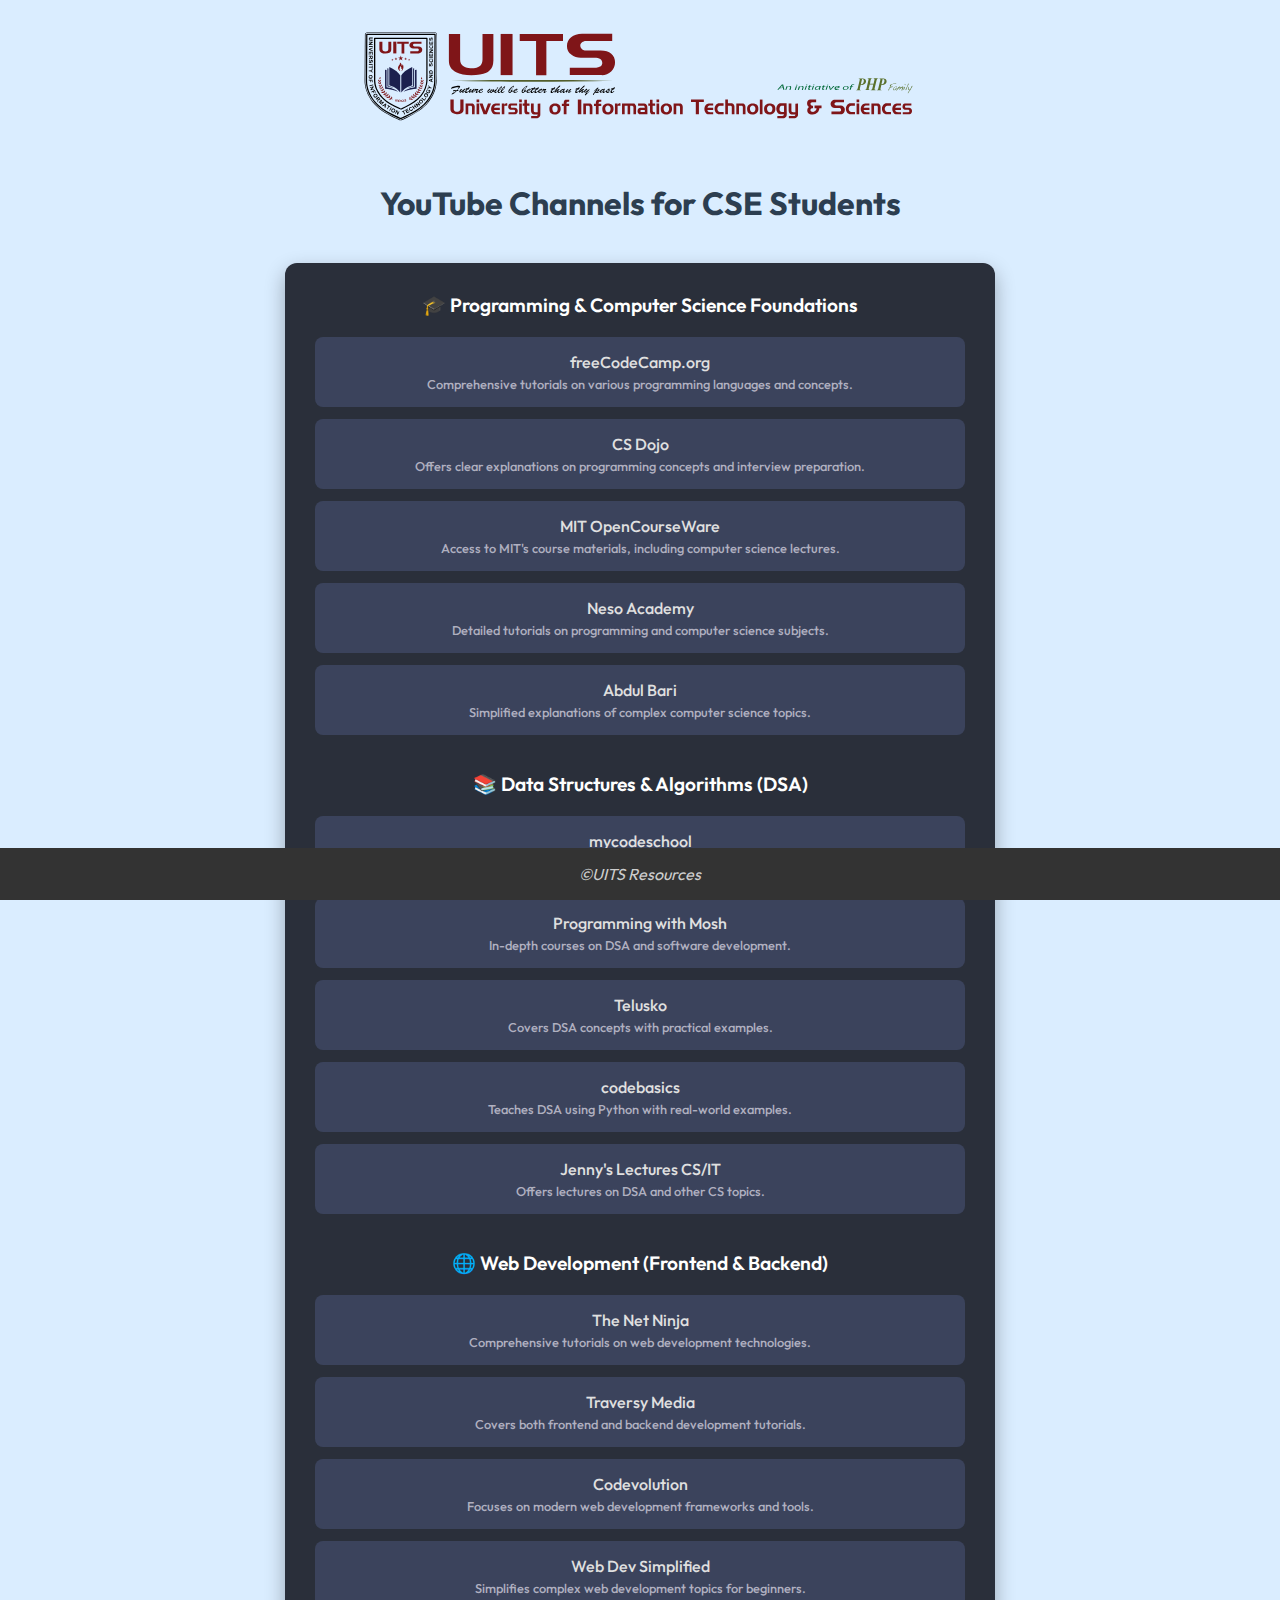
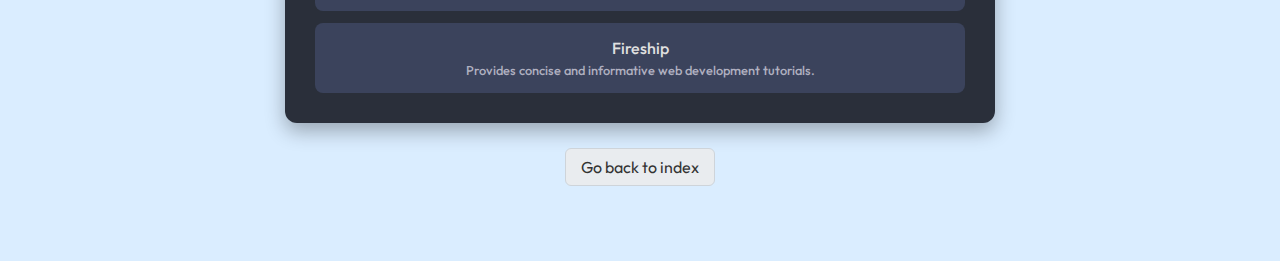
<file: tutorials.html>
<!DOCTYPE html>
<html lang="en">
<head>
    <meta charset="UTF-8">
    <meta name="viewport" content="width=device-width, initial-scale=1.0">
    <title>Tutorials Collection - UITS Resources</title>
    <!-- <link rel="stylesheet" href="https://cdnjs.cloudflare.com/ajax/libs/font-awesome/6.0.0-beta3/css/all.min.css"> -->
     <link rel="preconnect" href="https://fonts.googleapis.com">
<link rel="preconnect" href="https://fonts.gstatic.com" crossorigin>
<link href="https://fonts.googleapis.com/css2?family=Outfit:wght@100..900&display=swap" rel="stylesheet">   
    <style>
        body {
            font-family: "Outfit", sans-serif;
            background-color: rgb(218, 237, 255);
            color: #e0e0e0; 
            display: flex;
            flex-direction: column;
            align-items: center;
            justify-content: flex-start;
            min-height: 100vh;
            margin: 0;
            padding: 30px 20px;
            box-sizing: border-box;
        }

        .tutorial-page-container {
            width: 100%;
            display: flex;
            flex-direction: column;
            align-items: center;
        }

        .tutorials-card {
            background-color: #2a2f3a; 
            color: #e0e0e0;
            border-radius: 12px;
            padding: 30px;
            box-shadow: 0 8px 20px rgba(0, 0, 0, 0.3);
            width: 100%;
            max-width: 650px; 
            text-align: center;
            margin-bottom: 25px;
            /* display: flex;
            flex-direction: column; */
        }
        .tutorial-description { 
            display: block;
            font-size: 0.8em;
            color: #b0b0c0;
            margin-top: 4px;
        }

        .card-main-title {
            font-size: 1.4em;
            font-weight: 600;
            margin-bottom: 20px;
            color: #ffffff;
            transition: opacity 0.3s ease;
        }

        
        .card-view {
            display: none; 
            flex-direction: column;
            width: 100%;
            animation: fadeIn 0.4s ease-out;
        }

        .card-view.active-view {
            display: flex; 
        }

        @keyframes fadeIn {
            from { opacity: 0; transform: translateY(10px); }
            to { opacity: 1; transform: translateY(0); }
        }
        
        
        .category-btn, .link-btn {
            background-color: #3b435c; 
            color: #e0e0e0;
            border: none;
            padding: 15px;
            width: 100%;
            text-align: center;
            font-size: 1em;
            font-weight: 500;
            border-radius: 8px;
            cursor: pointer;
            margin-bottom: 12px;
            transition: background-color 0.2s ease, transform 0.1s ease;
            text-decoration: none; 
            display: block; 
            box-sizing: border-box;
        }

        .category-btn:hover, .link-btn:hover {
            background-color: #4a5372;
            transform: translateY(-2px);
        }
        .category-btn:last-child, .link-btn:last-child {
            margin-bottom: 0;
        }

        
        .back-btn {
            background-color: #555c70;
            color: #e0e0e0;
            border: none;
            padding: 10px 15px;
            text-align: left;
            font-size: 0.9em;
            border-radius: 6px;
            cursor: pointer;
            margin-bottom: 20px;
            transition: background-color 0.2s ease;
            align-self: flex-start; 
        }
        .back-btn:hover {
            background-color: #666c80;
        }

        .link-button-list {
            display: flex;
            flex-direction: column;
            width: 100%;
        }

        
        .page-footer-text {
            text-align: center;
            color: #adb5bd; 
            font-size: 0.9em;
            margin-top: 20px;
        }
        .back-to-index-link {
            display: inline-block; 
            color: #333;
            font-size: 1em;
            text-decoration: none;
            padding: 8px 15px;
            border-radius: 6px;
            background-color: #e9ecef;
            border: 1px solid #ced4da;
            transition: background-color 0.2s ease;
            margin-bottom: 25px; 
        }

        .back-to-index-link:hover {
            background-color: #dde1e5;
            text-decoration: none;
        }
        .footer {
            overflow: hidden;
            background-color: #333;
            position: fixed;
            bottom: 0;
            width: 100%;
            z-index: 1000;
        }

    </style>
</head>
<body>
    <header>
    <img src="uits_logo.svg" alt="Logo" class="logo" align="center" style="width: 100%;width: 555px;">
    </header>
    <br><br>
    <div class="footer">
    <p align=center style="color:rgba(255, 255, 255, 0.776);"><i>©UITS Resources</i></p>
   

  </div>
    <h1 class="blog-header" style=" text-align: center;font-size: 2em;margin-bottom: 40px;color: #2c3e50;">YouTube Channels for CSE Students</h1>

    <div class="tutorial-page-container">
        <div class="tutorials-card">
         
<div class="link-button-list">
    
    <div class="card-main-title" style="font-size: 1.2em;">🎓 Programming & Computer Science Foundations</div>

    <a href="https://www.youtube.com/c/Freecodecamp" target="_blank" rel="noopener noreferrer" class="link-btn">
        freeCodeCamp.org<br><span class="tutorial-description">Comprehensive tutorials on various programming languages and concepts.</span>
    </a>
    <a href="https://www.youtube.com/c/CSDojo" target="_blank" rel="noopener noreferrer" class="link-btn">
        CS Dojo<br><span class="tutorial-description">Offers clear explanations on programming concepts and interview preparation.</span>
    </a>
    <a href="https://www.youtube.com/c/mitocw" target="_blank" rel="noopener noreferrer" class="link-btn">
        MIT OpenCourseWare<br><span class="tutorial-description">Access to MIT's course materials, including computer science lectures.</span>
    </a>
    <a href="https://www.youtube.com/c/NesoAcademy" target="_blank" rel="noopener noreferrer" class="link-btn">
        Neso Academy<br><span class="tutorial-description">Detailed tutorials on programming and computer science subjects.</span>
    </a>
    <a href="https://www.youtube.com/c/AbdulBari" target="_blank" rel="noopener noreferrer" class="link-btn">
        Abdul Bari<br><span class="tutorial-description">Simplified explanations of complex computer science topics.</span>
    </a>

    
    <div class="card-main-title" style="font-size: 1.2em; margin-top: 25px;">📚 Data Structures & Algorithms (DSA)</div>

    <a href="https://www.youtube.com/c/mycodeschool" target="_blank" rel="noopener noreferrer" class="link-btn">
        mycodeschool<br><span class="tutorial-description">Focused tutorials on data structures and algorithms.</span>
    </a>
    <a href="https://www.youtube.com/c/programmingwithmosh" target="_blank" rel="noopener noreferrer" class="link-btn">
        Programming with Mosh<br><span class="tutorial-description">In-depth courses on DSA and software development.</span>
    </a>
    <a href="https://www.youtube.com/c/Telusko" target="_blank" rel="noopener noreferrer" class="link-btn">
        Telusko<br><span class="tutorial-description">Covers DSA concepts with practical examples.</span>
    </a>
    <a href="https://www.youtube.com/c/codebasics" target="_blank" rel="noopener noreferrer" class="link-btn">
        codebasics<br><span class="tutorial-description">Teaches DSA using Python with real-world examples.</span>
    </a>
    <a href="https://www.youtube.com/@JennyslecturesCSIT" target="_blank" rel="noopener noreferrer" class="link-btn">
        Jenny's Lectures CS/IT<br><span class="tutorial-description">Offers lectures on DSA and other CS topics.</span>
    </a>

    
    <div class="card-main-title" style="font-size: 1.2em; margin-top: 25px;">🌐 Web Development (Frontend & Backend)</div>

    <a href="https://www.youtube.com/c/TheNetNinja" target="_blank" rel="noopener noreferrer" class="link-btn">
        The Net Ninja<br><span class="tutorial-description">Comprehensive tutorials on web development technologies.</span>
    </a>
    <a href="https://www.youtube.com/c/TraversyMedia" target="_blank" rel="noopener noreferrer" class="link-btn">
        Traversy Media<br><span class="tutorial-description">Covers both frontend and backend development tutorials.</span>
    </a>
    <a href="https://www.youtube.com/c/Codevolution" target="_blank" rel="noopener noreferrer" class="link-btn">
        Codevolution<br><span class="tutorial-description">Focuses on modern web development frameworks and tools.</span>
    </a>
    <a href="https://www.youtube.com/c/WebDevSimplified" target="_blank" rel="noopener noreferrer" class="link-btn">
        Web Dev Simplified<br><span class="tutorial-description">Simplifies complex web development topics for beginners.</span>
    </a>
    <a href="https://www.youtube.com/c/Fireship" target="_blank" rel="noopener noreferrer" class="link-btn">
        Fireship<br><span class="tutorial-description">Provides concise and informative web development tutorials.</span>
    </a>
</div>


            </div>
        </div>

        <a href="index.html" class="back-to-index-link">Go back to index</a>
        <br>
    

</body>
</html>
</file>
<file: style.css>
body {
            font-family: "Outfit", sans-serif;
            /* font-family: "Space Grotesk", sans-serif; */
            background-color: rgb(218, 237, 255);
            display: flex;
            flex-direction: column;
            justify-content: center;
            align-items: center;
            min-height: 100vh;
            margin: 0;
            padding: 20px;
            box-sizing: border-box;
        }

        .custom-resource-card {
            background-color: #ffffff; 
            border-radius: 12px;     
            padding: 25px;
            box-shadow: 0 6px 12px rgba(0, 0, 0, 0.1); 
            width: 100%;
            max-width: 750px;       
            text-align: center;
        }

        .card-main-title {
            color: #343a40; 
            font-size: 1.6em;
            font-weight: 600;
            margin-bottom: 30px;
        }

        .card-items-grid {
            display: flex;
            justify-content: space-around; 
            align-items: flex-start;
            gap: 20px; 
            flex-wrap: wrap; 
        }

        .card-item-link {
            text-decoration: none;
            color: inherit; 
            display: flex; 
            flex-direction: column;
            align-items: center;
        }

        .card-item {
            display: flex;
            flex-direction: column; 
            align-items: center; 
            cursor: pointer;
            transition: transform 0.2s ease-in-out;
            min-width: 100px; 
            padding: 10px; 
        }

        .card-item:hover {
            transform: translateY(-5px); 
        }

        .item-icon-container {
            background-color: #007bff; 
            color: white;         
            width: 65px;
            height: 65px;
            border-radius: 50%;    
            display: flex;
            justify-content: center;
            align-items: center;
            margin-bottom: 12px;
            font-size: 1.9em;         
            box-shadow: 0 2px 4px rgba(0, 123, 255, 0.3);
            transition: background-color 0.3s ease;
        }
        
        .card-item:hover .item-icon-container {
            background-color: #0056b3;
        }

        .item-text-label {
            font-size: 0.95em;
            color: #495057; 
            margin-top: 0;
            font-weight: 500;
        }

    
        .generous-card {
            background-color: #343a40; 
            border-radius: 12px;
            padding: 25px;
            box-shadow: 0 6px 12px rgba(0, 0, 0, 0.15);
            width: 100%;
            max-width: 600px; 
            text-align: center;
            margin-top: 30px;
            color: #f8f9fa; 
        }

        .generous-card-title {
            color: #ffffff;
            font-size: 1.4em;
            font-weight: 500;
            margin-bottom: 25px;
        }

        .generous-items-grid {
            display: flex;
            justify-content: space-around; 
            align-items: flex-start;
            gap: 20px;
            margin-bottom: 15px;
        }

        .generous-card-item-link {
            text-decoration: none;
            color: inherit;
            flex-basis: 45%; 
            max-width: 150px; 
        }

        .generous-card-item {
            display: flex;
            flex-direction: column;
            align-items: center;
            cursor: pointer;
            transition: transform 0.2s ease-in-out;
        }

        .generous-card-item:hover {
            transform: translateY(-4px);
        }

        .generous-item-icon-container {
            color: #333; 
            width: 80px;  
            height: 80px; 
            border-radius: 10px; 
            display: flex;
            justify-content: center;
            align-items: center;
            margin-bottom: 10px;
            font-size: 2.2em; 
            box-shadow: 0 2px 5px rgba(0, 0, 0, 0.2);
            position: relative; 
        }

        
        .icon-upload-questions {
            background-color: #90ee90;
             
        }
         .icon-upload-questions .fa-file-alt { color: #2e8b57;} 
         .icon-upload-questions .fa-question-circle { color: white; }


        
        .icon-upload-notes {
            background-color: #add8e6; 
        }
        .icon-upload-notes .fa-clipboard-list { color: #0056b3; } 
        .icon-upload-notes .fa-arrow-alt-circle-up { color: white; background-color: #004085; }


        .generous-item-text-label {
            font-size: 0.9em;
            color: #e9ecef; 
            font-weight: 500;
        }

        .generous-card-subtitle {
            font-size: 0.8em;
            color: #adb5bd; 
            margin-top: 10px;
        }

       
        .custom-resource-card {
            margin-bottom: 30px;
        }


        
        .collapsible-section {
            width: 100%;
            max-width: 600px; 
            margin-top: 20px; 
        }

        .collapsible-trigger {
            background-color: #343a40; 
            color: white;
            cursor: pointer;
            padding: 15px 20px;
            width: 100%;
            border: none;
            text-align: left;
            outline: none;
            font-size: 1.1em;
            border-radius: 8px; 
            margin-bottom: 10px; 
            display: flex;
            justify-content: space-between; 
            align-items: center;
            transition: background-color 0.3s ease, border-radius 0.3s ease;
        }

        .collapsible-trigger:hover {
            background-color: #495057;
        }

        .collapsible-trigger.active {
           
            border-bottom-left-radius: 0;
            border-bottom-right-radius: 0;
            margin-bottom: 0;
        }
        
        .collapsible-trigger.active i {
            transform: rotate(180deg);
        }
        
        .collapsible-trigger i {
            transition: transform 0.3s ease;
        }

        
        .blood-donation-btn {
            background-color: #dc3545; 
        }
        .blood-donation-btn:hover {
            background-color: #c82333;
        }

        .faq-btn {
            background-color: #212529; 
        }
        .faq-btn:hover {
            background-color: #343a40;
        }


        .collapsible-content-panel {
            padding: 0 18px; 
            max-height: 0;
            overflow: hidden;
            background-color: #f1f1f1; 
            transition: max-height 0.3s ease-out, padding 0.3s ease-out;
            margin-bottom: 10px; 
            border-bottom-left-radius: 8px;
            border-bottom-right-radius: 8px;
            color: #333;
        }
        
        
        .collapsible-content-panel.show {
            padding: 15px 18px; 
            
        }
        

        .custom-separator {
            border: 0;
            border-radius: 20px;
            height: 10px;
            background-color: #6c757d;
            width: 80%; 
            max-width: 200px;
            margin: 30px auto;
        }


        .footer-text-main, .footer-text-sub {
            text-align: center;
            color: #495057;
            font-size: 0.9em;
        }
        .footer-text-main {
            margin-bottom: 5px;
        }
        .footer-text-sub {
            font-size: 0.8em;
            color: #6c757d;
            margin-bottom: 20px; 
        }

        .footer {
            overflow: hidden;
            background-color: #333;
            position: fixed;
            bottom: 0;
            width: 100%;
            z-index: 1000;
        }
</file>
